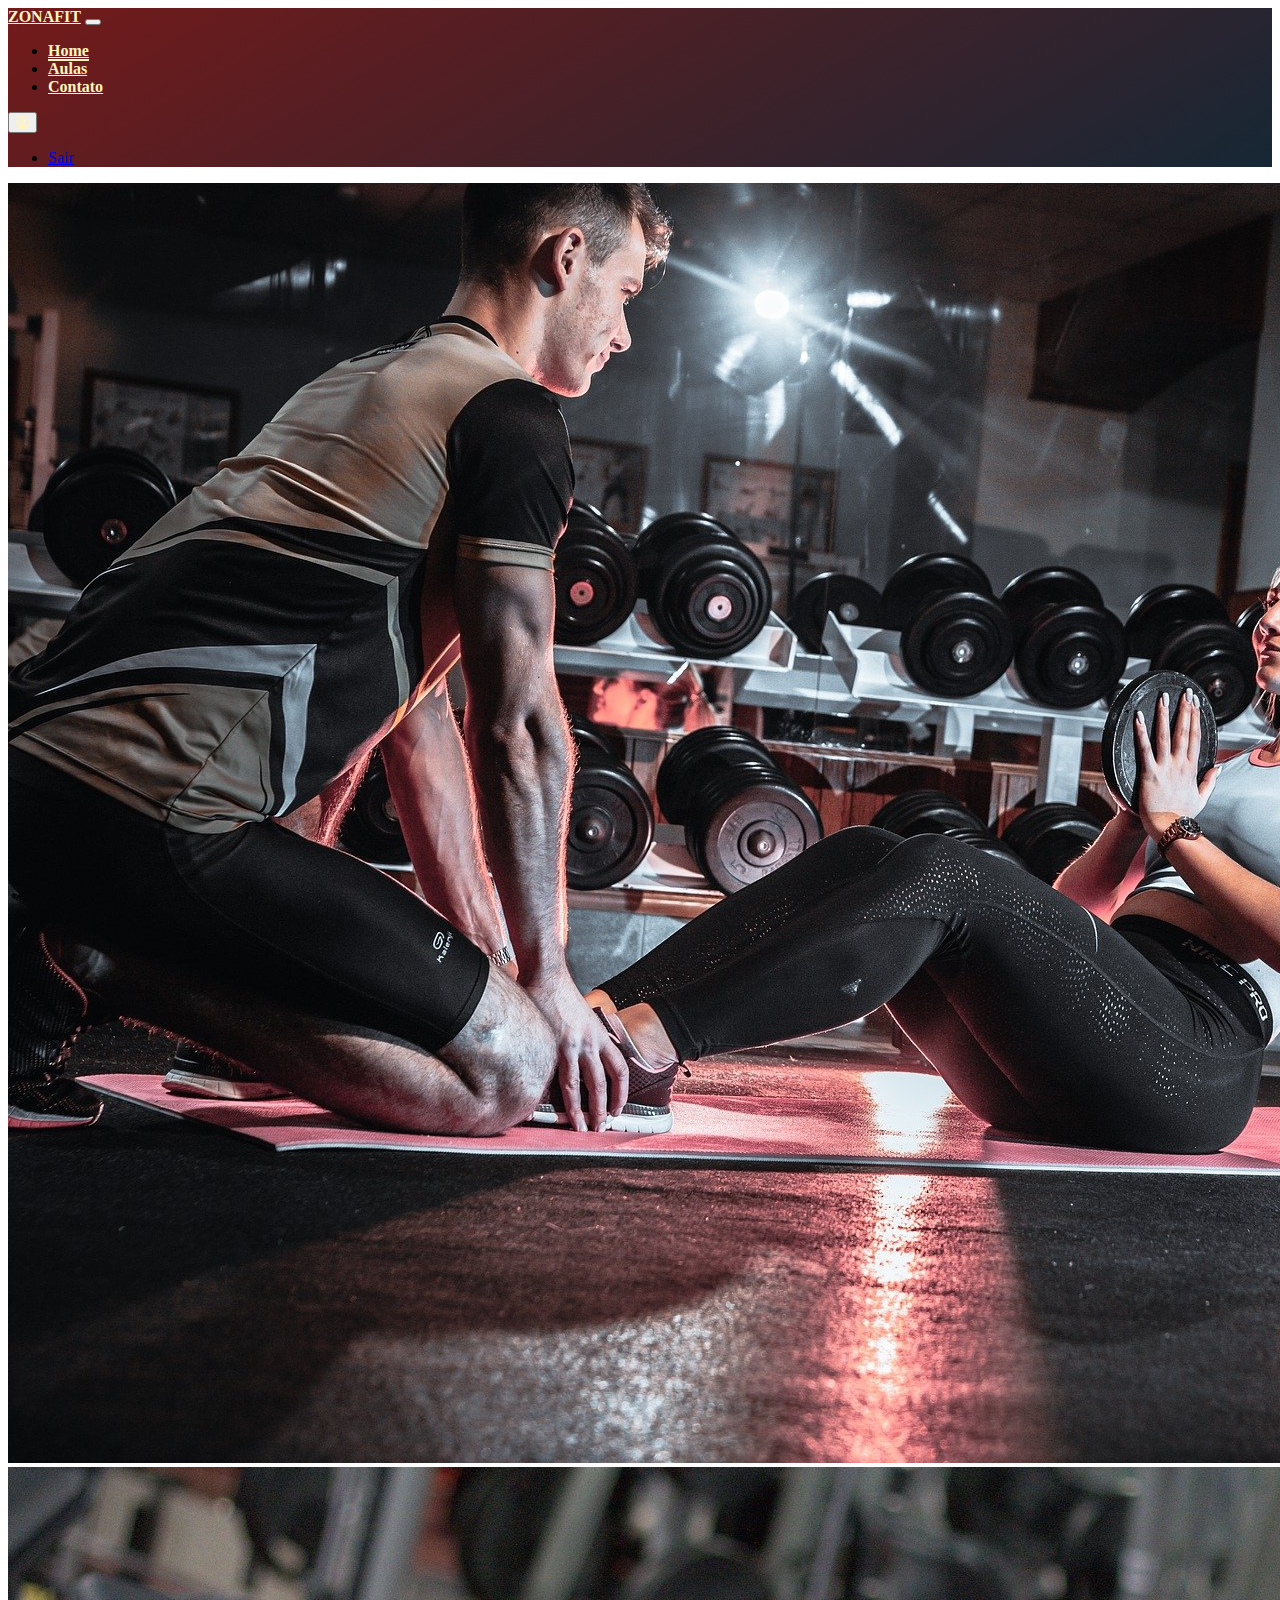
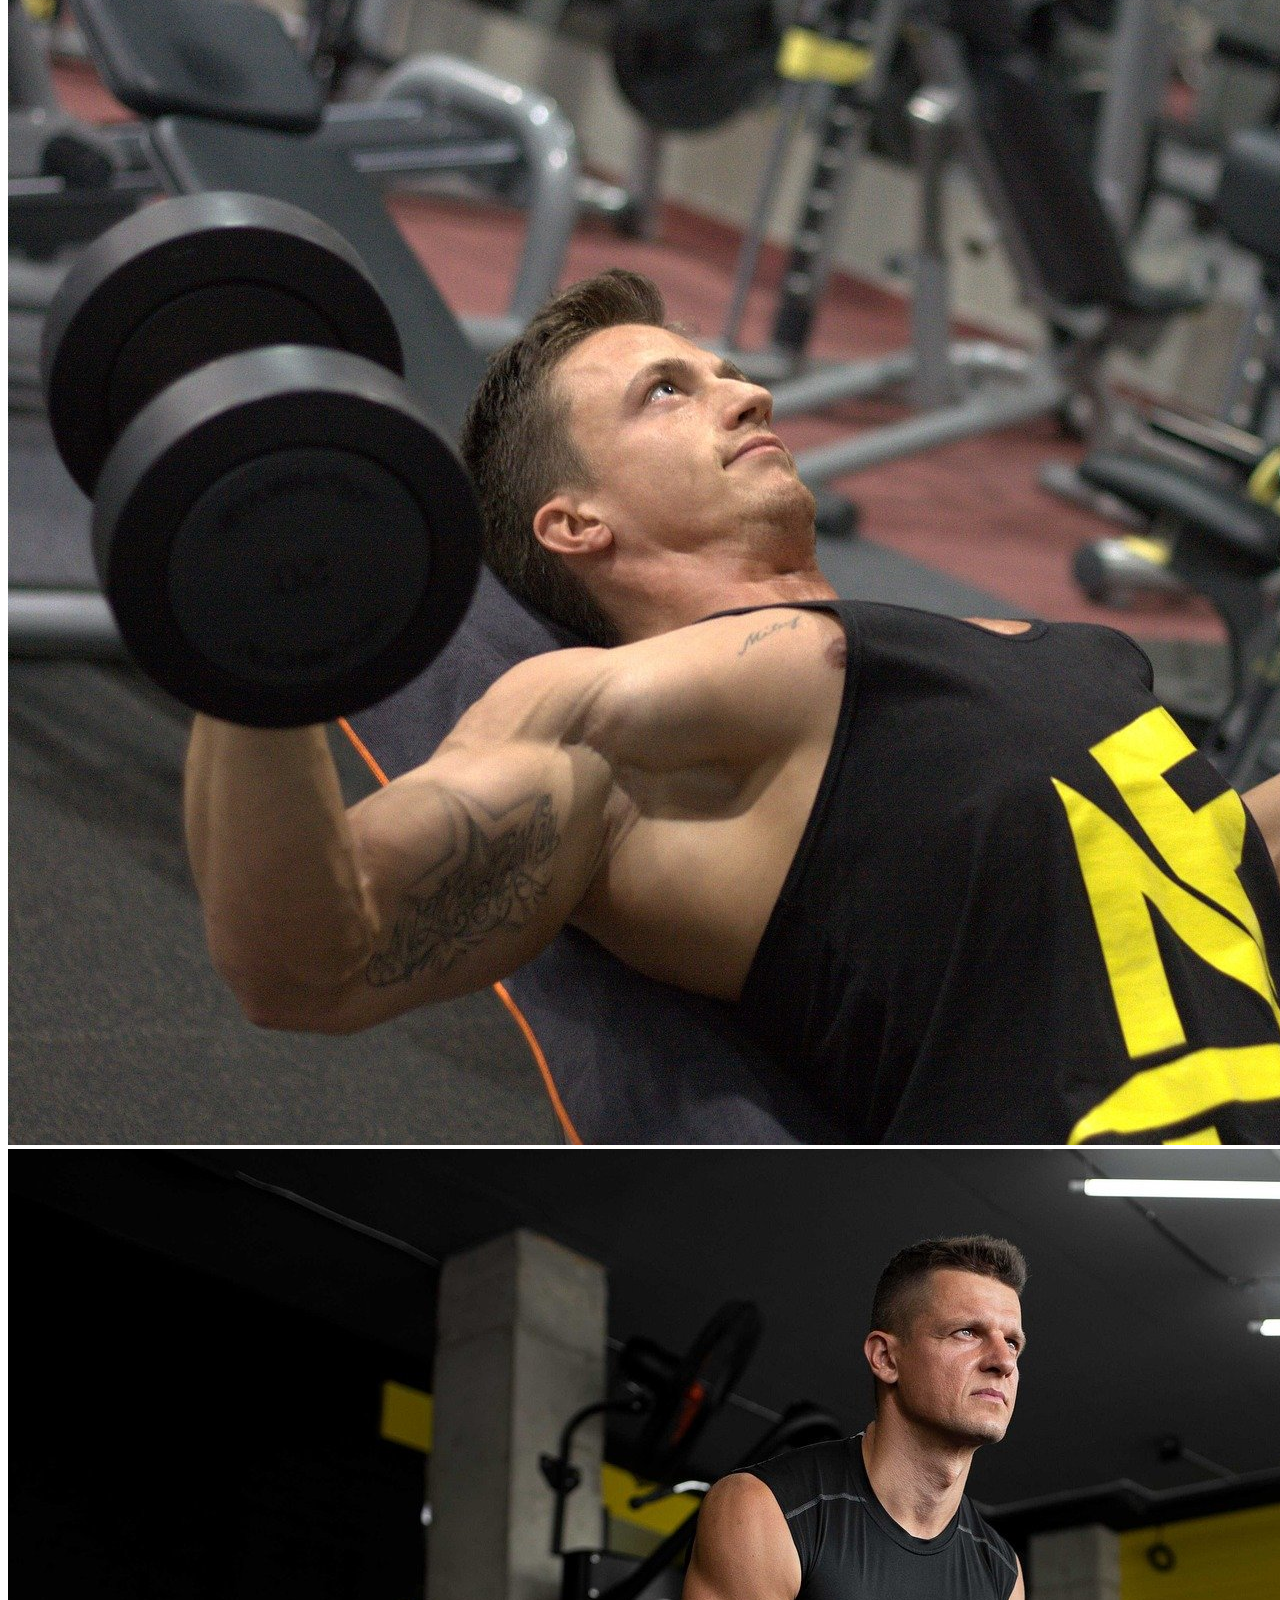
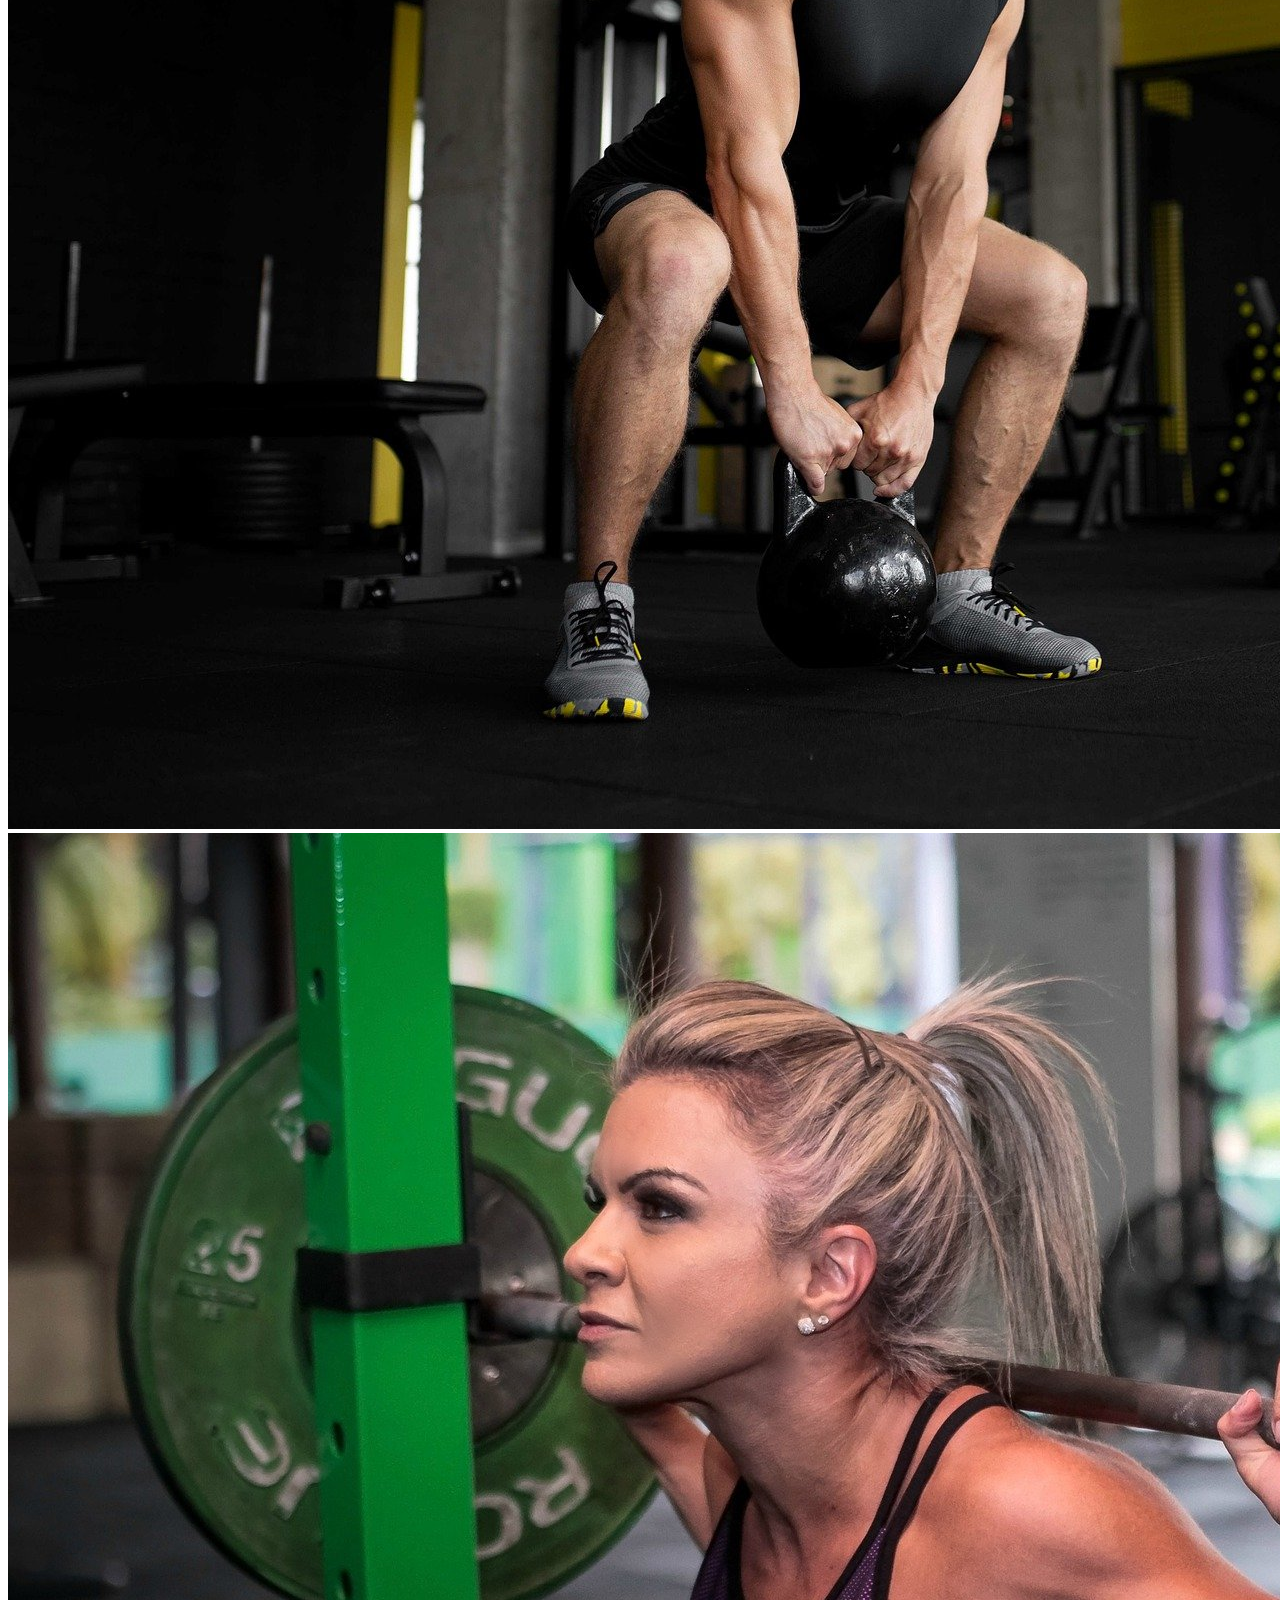
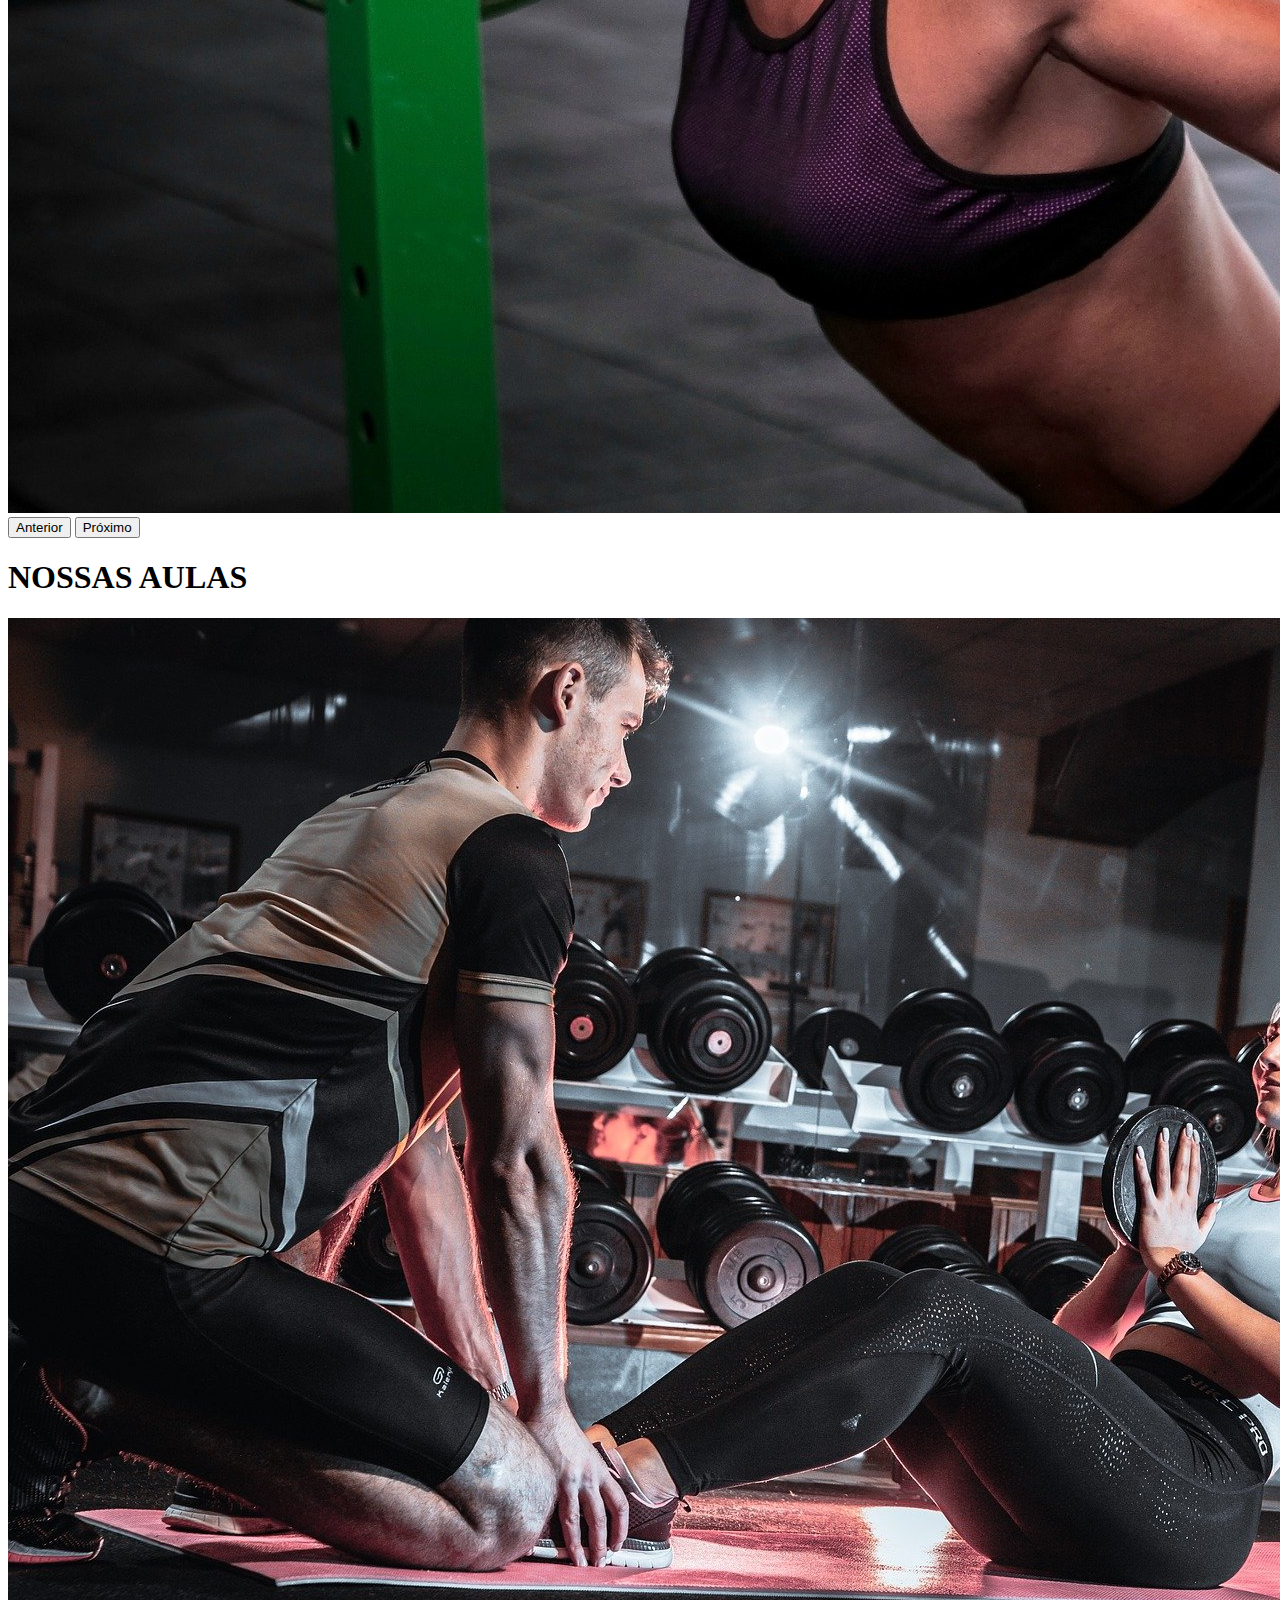
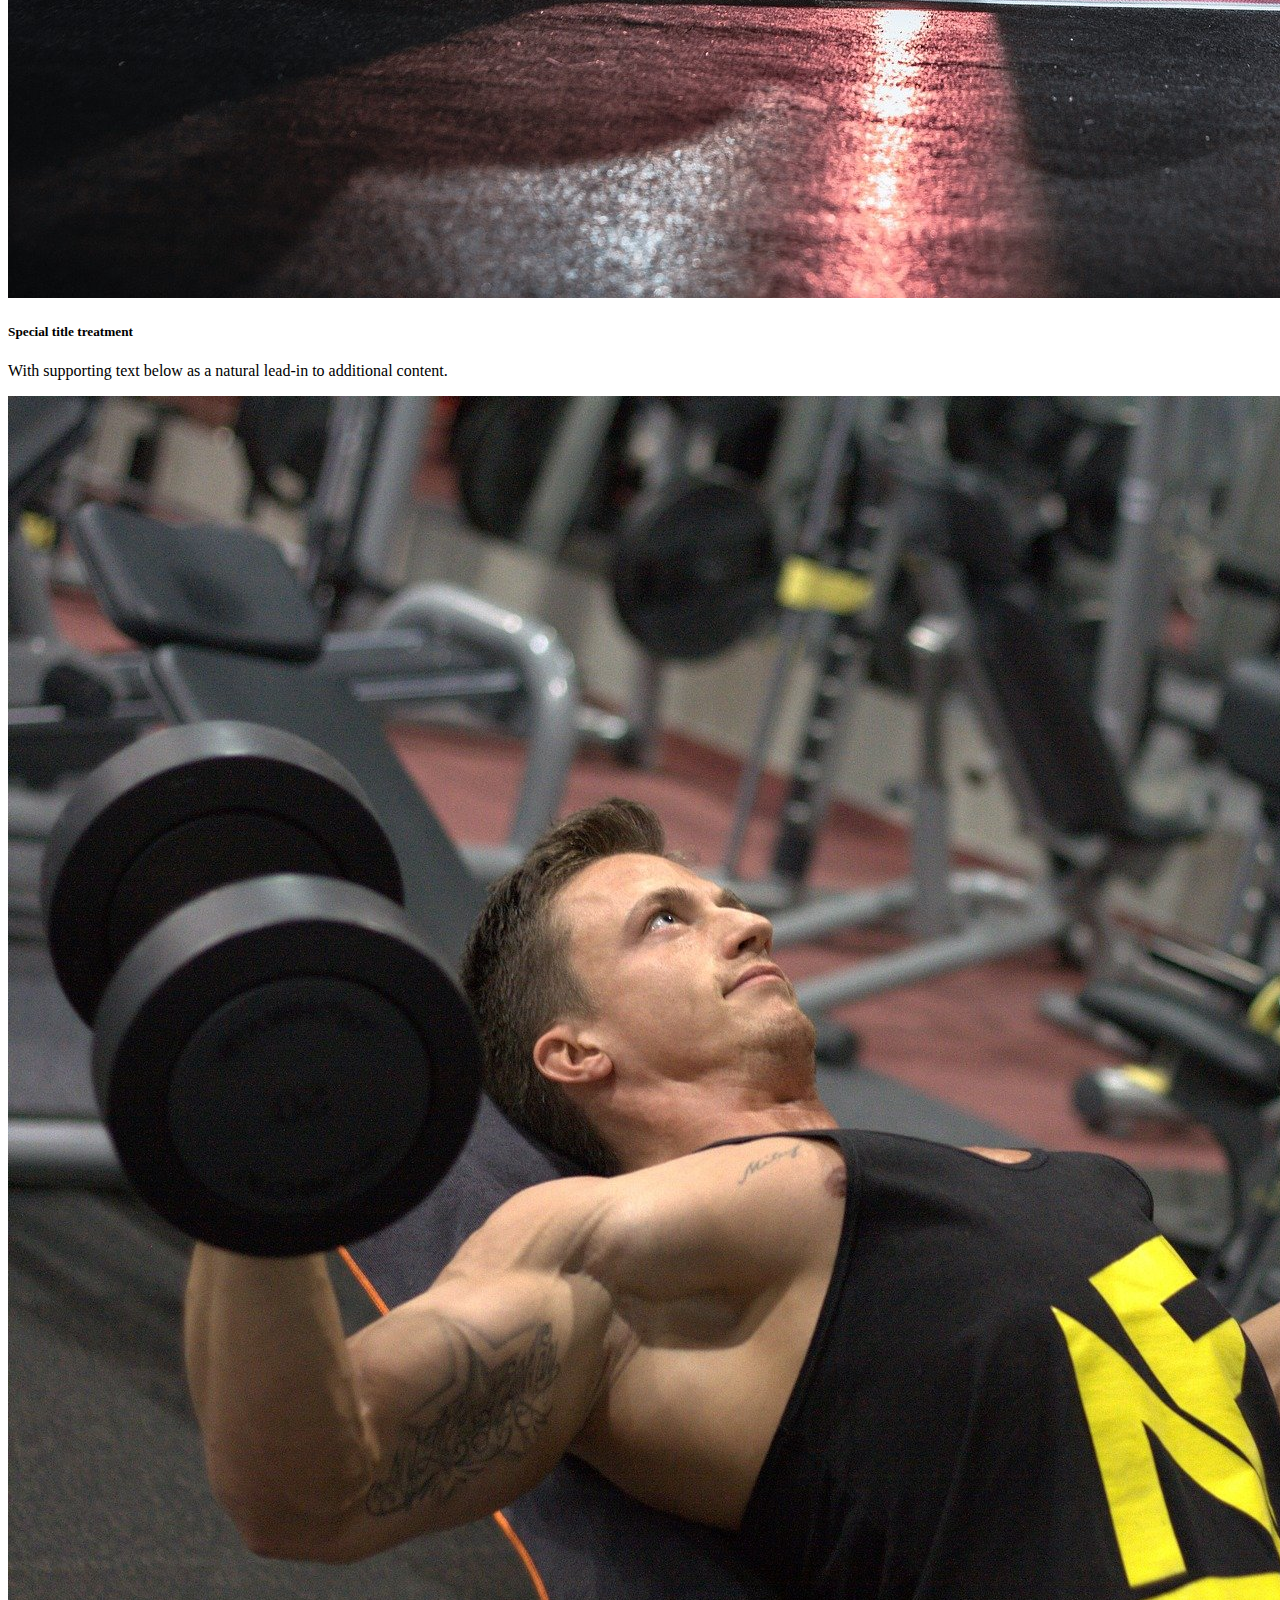
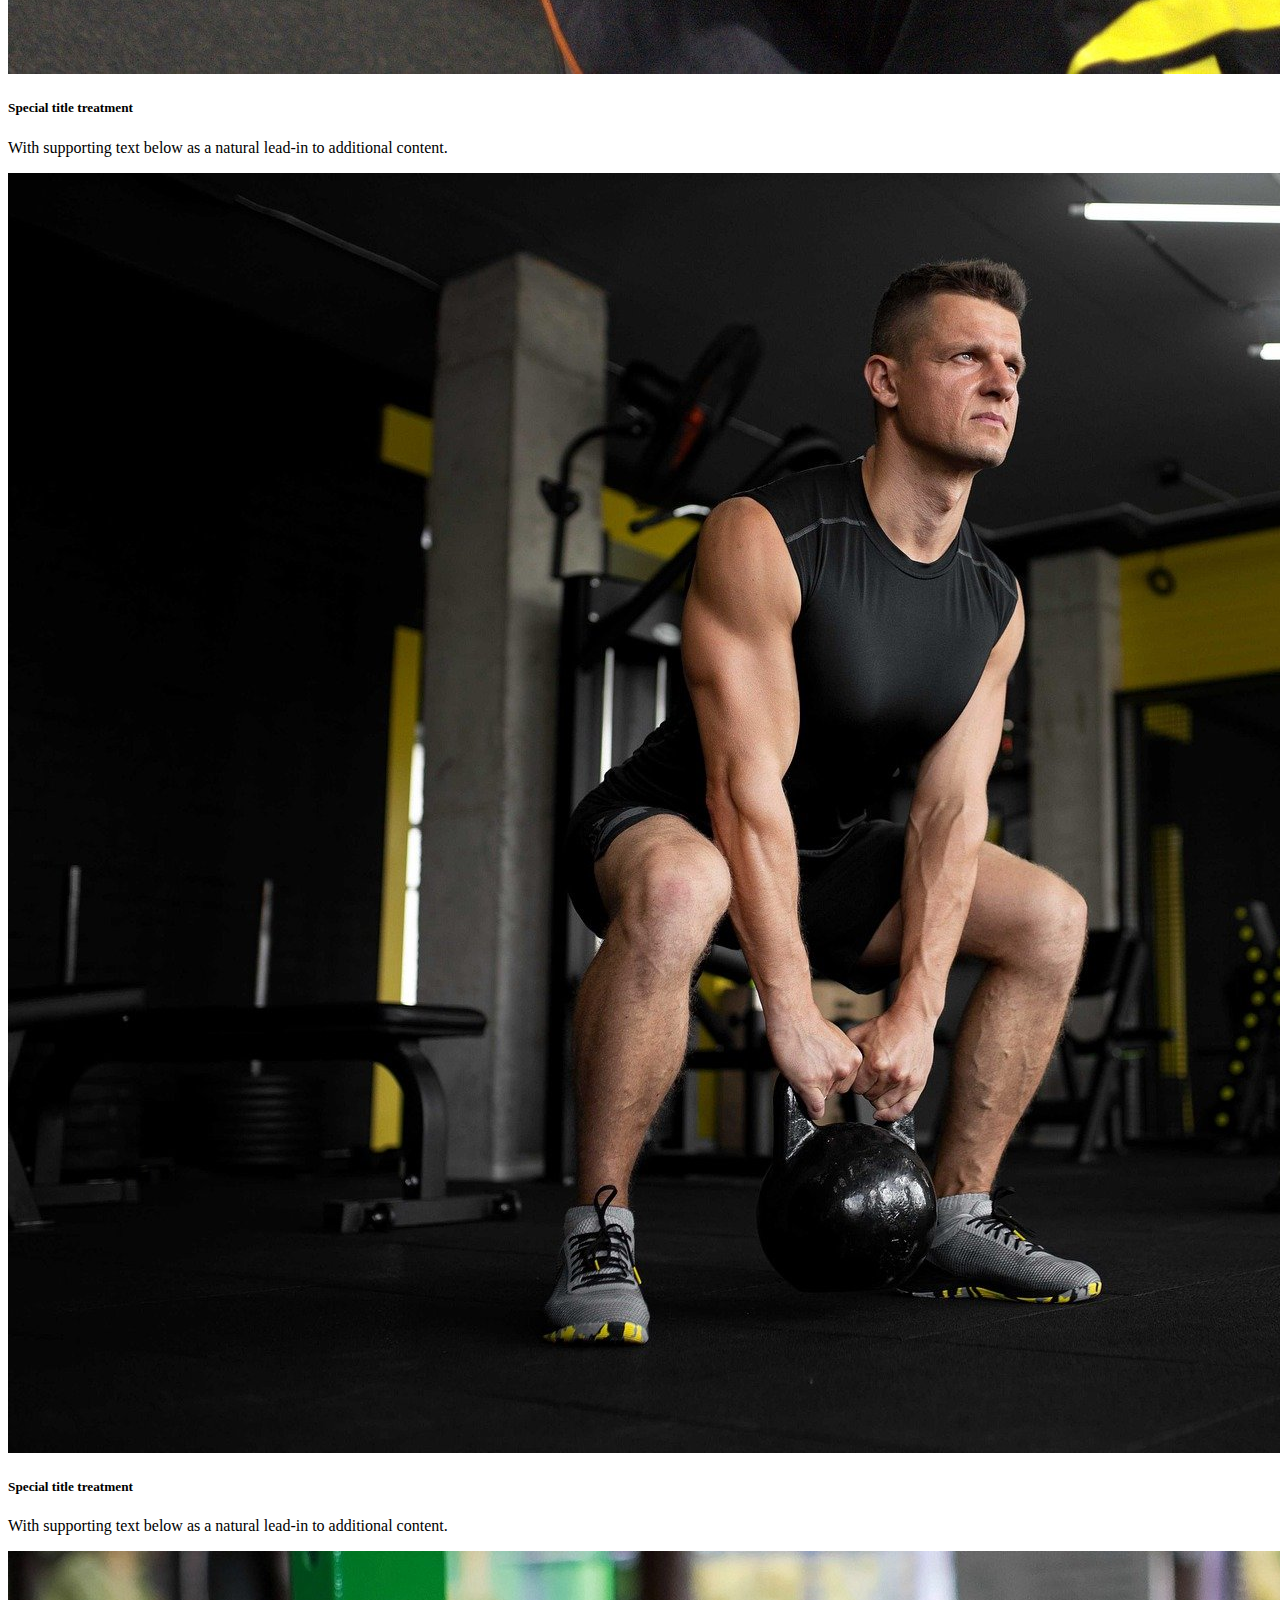
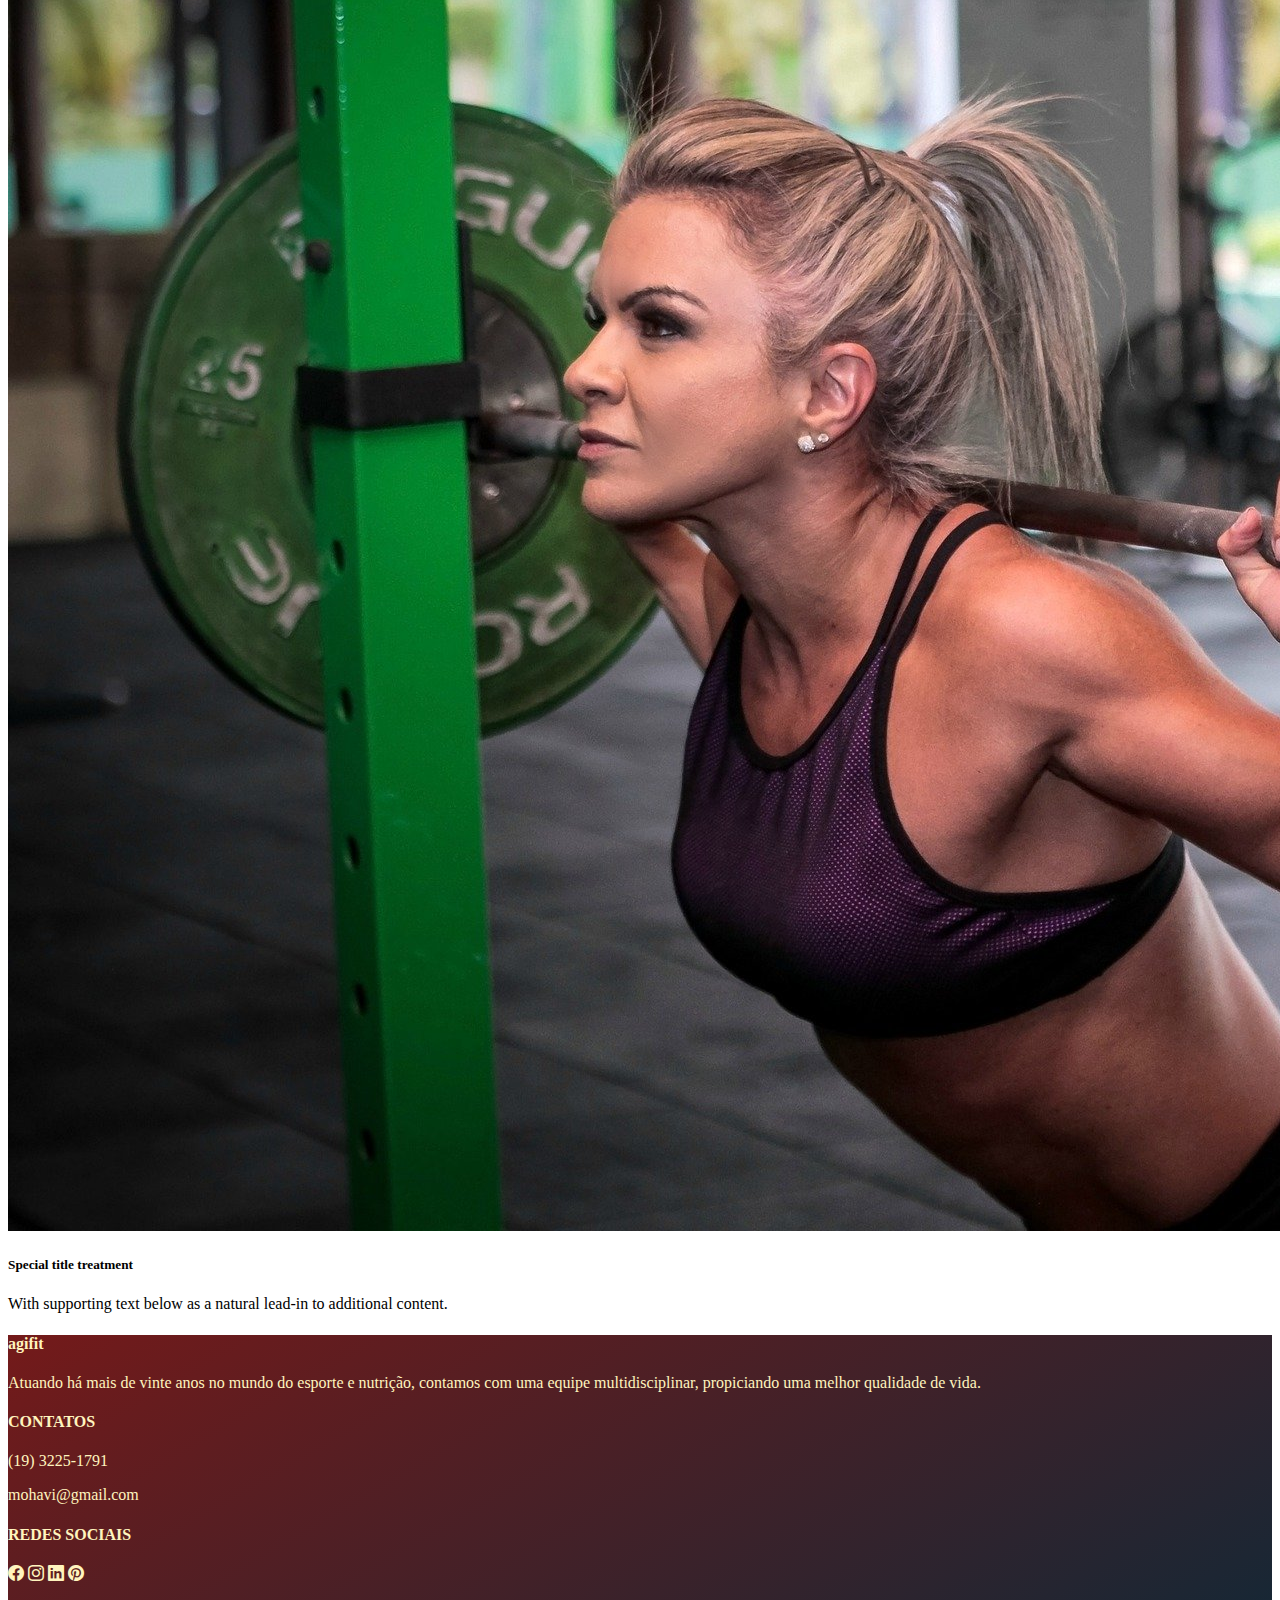
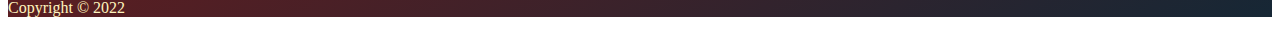
<file: index.html>
<!DOCTYPE html>
<html lang="pt-br">
<head>
    <meta charset="UTF-8">
    <meta http-equiv="X-UA-Compatible" content="IE=edge">
    <meta name="viewport" content="width=device-width, initial-scale=1.0">
    <title>ZonaFit | Login</title>
    <!-- CSS Bootstrap -->
    <link href="https://cdn.jsdelivr.net/npm/bootstrap@5.2.0-beta1/dist/css/bootstrap.min.css" rel="stylesheet" integrity="sha384-0evHe/X+R7YkIZDRvuzKMRqM+OrBnVFBL6DOitfPri4tjfHxaWutUpFmBp4vmVor" crossorigin="anonymous">
    <!-- Icons Bootstrap -->
    <link rel="stylesheet" href="https://cdn.jsdelivr.net/npm/bootstrap-icons@1.8.3/font/bootstrap-icons.css">
    <link rel="stylesheet" href="/assets/css/style.css">
</head>
<body>
    <nav class="navbar navbar-expand-lg bg-agifit">
        <div class="container-fluid">
          <a class="navbar-brand text-agifit" href="index.html">ZONAFIT</a>
          <button class="navbar-toggler" type="button" data-bs-toggle="collapse" data-bs-target="#navbarSupportedContent" aria-controls="navbarSupportedContent" aria-expanded="false" aria-label="Toggle navigation">
            <span class="navbar-toggler-icon"></span>
          </button>
          <div class="collapse navbar-collapse" id="navbarSupportedContent">
            <ul class="navbar-nav me-auto mb-2 mb-lg-0">
                <li class="nav-item">
                    <a class="nav-link active-agifit text-agifit" aria-current="page" href="index.html">Home</a>
                </li>
                <li class="nav-item">
                    <a class="nav-link text-agifit" aria-current="page" href="aulas.html">Aulas</a>
                </li>
                <li class="nav-item">
                    <a class="nav-link text-agifit" aria-current="page" href="#footer">Contato</a>
                </li>
            </ul>
            <div class="d-flex justify-content-end dropdown">
                <button class="btn" type="button" dropdown-toggle id="dropdownMenuButton1" data-bs-toggle="dropdown" aria-expanded="false"><i class="bi bi-person-circle text-agifit fs-3"></i></button>
                <ul class="dropdown-menu" aria-labelledby="dropdownMenuButton1">
                    <li><a class="dropdown-item" href="#">Sair</a></li>
                  </ul>
            </div>
          </div>
        </div>
    </nav>

      <!-- Carrousel Bootstrap -->
      <div id="slide-agifit" class="carousel slide carousel-fade" data-bs-ride="carousel">
        <div class="carousel-inner">
            <div class="carousel-item active">
                <img src="/assets/img/imagem1.jpg" class="d-block w-100" alt="...">
            </div>
            <div class="carousel-item">
                <img src="/assets/img/imagem2.jpg" class="d-block w-100" alt="...">
            </div>
            <div class="carousel-item">
                <img src="/assets/img/imagem3.jpg" class="d-block w-100" alt="...">
            </div>
            <div class="carousel-item">
                <img src="/assets/img/imagem4.jpg" class="d-block w-100" alt="...">
            </div>
        </div>
        <button class="carousel-control-prev" type="button" data-bs-target="#slide-agifit" data-bs-slide="prev">
            <span class="carousel-control-prev-icon" aria-hidden="true"></span>
            <span class="visually-hidden">Anterior</span>
        </button>
        <button class="carousel-control-next" type="button" data-bs-target="#slide-agifit" data-bs-slide="next">
            <span class="carousel-control-next-icon" aria-hidden="true"></span>
            <span class="visually-hidden">Próximo</span>
        </button>
      </div>

      <!-- Card Area Bootstrap -->
      <main class="container">
            <div class="row">
                <div class="col">
                    <div class="mx-auto my-5">
                        <h1 class="text-center">NOSSAS AULAS</h1>
                    </div>
                    <div class="row mb-5 d-flex flex-row flex-wrap justify-content-center align-itens-center">
                        <div class="col-md-4 m-2">
                            <div class="card shadow-sm">
                                <img src="/assets/img/imagem1.jpg" class="card-img-top" alt="...">
                              <div class="card-body">
                                <h5 class="card-title text-center">Special title treatment</h5>
                                <p class="card-text text-center">With supporting text below as a natural lead-in to additional content.</p>
                              </div>
                            </div>
                        </div>
                        <div class="col-md-4 m-2">
                            <div class="card shadow-sm">
                                <img src="/assets/img/imagem2.jpg" class="card-img-top" alt="...">
                              <div class="card-body">
                                <h5 class="card-title text-center">Special title treatment</h5>
                                <p class="card-text text-center">With supporting text below as a natural lead-in to additional content.</p>
                              </div>
                            </div>
                        </div>
                        <div class="col-md-4 m-2">
                            <div class="card shadow-sm">
                                <img src="/assets/img/imagem3.jpg" class="card-img-top" alt="...">
                              <div class="card-body">
                                <h5 class="card-title text-center">Special title treatment</h5>
                                <p class="card-text text-center">With supporting text below as a natural lead-in to additional content.</p>
                              </div>
                            </div>
                        </div>
                        <div class="col-md-4 m-2">
                            <div class="card shadow-sm">
                                <img src="/assets/img/imagem4.jpg" class="card-img-top" alt="...">
                              <div class="card-body">
                                <h5 class="card-title text-center">Special title treatment</h5>
                                <p class="card-text text-center">With supporting text below as a natural lead-in to additional content.</p>
                              </div>
                            </div>
                        </div>
                    </div>
                </div>
            </div>
      </main>

      <footer class="container-fluid bg-agifit pt-5" id="footer">
        <div class="row">
            <div class="col-4 px-4">
                <h4 class="text-center text-agifit mb-4">agifit</h4>
                <p class="text-agifit-p">Atuando há mais de vinte anos no mundo do esporte e nutrição, contamos com uma equipe multidisciplinar, propiciando uma melhor qualidade de vida.</p>
            </div>
            <div class="col-4">
                <h4 class="text-center text-agifit mb-4">CONTATOS</h4>
                <div class="row text-center">
                    <p class="text-agifit-p">(19) 3225-1791</p>
                </div>
                <div class="row text-center">
                    <p class="text-agifit-p">mohavi@gmail.com</p>
                </div>
            </div>
            <div class="col-4">
                <h4 class="text-center text-agifit mb-4">REDES SOCIAIS</h4>
                <div class="row">
                    <div class="col text-center">
                        <a href="#"><i class="bi bi-facebook fs-1 text-agifit-p mx-2"></i></a>
                        <a href="#"><i class="bi bi-instagram fs-1 text-agifit-p mx-2"></i></a>
                        <a href="#"><i class="bi bi-linkedin fs-1 text-agifit-p mx-2"></i></a>
                        <a href="#"><i class="bi bi-pinterest fs-1 text-agifit-p mx-2"></i></a>
                    </div>
                </div>
            </div>
        </div>
        <div class="row text-center">
            <p class="text-agifit-p mt-5">Copyright © 2022</p>
        </div>
      </footer>

    <!-- JavaScript Bundle with Popper -->
    <script src="https://cdn.jsdelivr.net/npm/bootstrap@5.2.0-beta1/dist/js/bootstrap.bundle.min.js" integrity="sha384-pprn3073KE6tl6bjs2QrFaJGz5/SUsLqktiwsUTF55Jfv3qYSDhgCecCxMW52nD2" crossorigin="anonymous"></script>
</body>
</html>
</file>
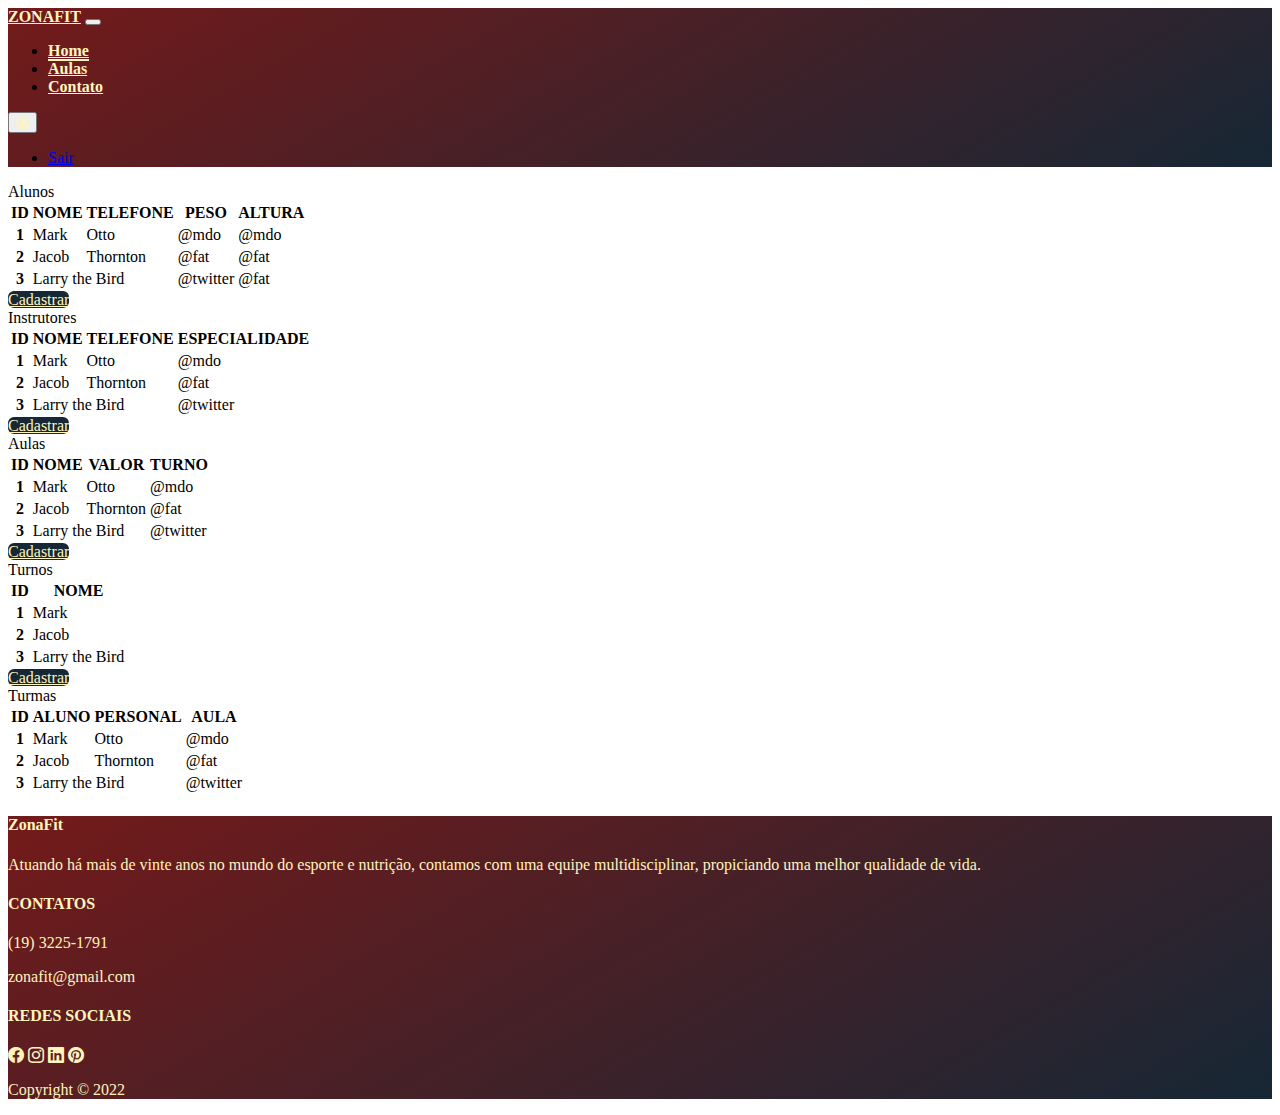
<file: admin.html>
<!DOCTYPE html>
<html lang="pt-br">
<head>
    <meta charset="UTF-8">
    <meta http-equiv="X-UA-Compatible" content="IE=edge">
    <meta name="viewport" content="width=device-width, initial-scale=1.0">
    <title>ZonaFit | Administração</title>
    <!-- CSS Bootstrap -->
    <link href="https://cdn.jsdelivr.net/npm/bootstrap@5.2.0-beta1/dist/css/bootstrap.min.css" rel="stylesheet" integrity="sha384-0evHe/X+R7YkIZDRvuzKMRqM+OrBnVFBL6DOitfPri4tjfHxaWutUpFmBp4vmVor" crossorigin="anonymous">
    <!-- Icons Bootstrap -->
    <link rel="stylesheet" href="https://cdn.jsdelivr.net/npm/bootstrap-icons@1.8.3/font/bootstrap-icons.css">
    <link rel="stylesheet" href="/assets/css/style.css">
</head>
<body>
    <nav class="navbar navbar-expand-lg bg-agifit">
        <div class="container-fluid">
          <a class="navbar-brand text-agifit" href="index.html">ZONAFIT</a>
          <button class="navbar-toggler text-agifit" type="button" data-bs-toggle="collapse" data-bs-target="#navbarSupportedContent" aria-controls="navbarSupportedContent" aria-expanded="false" aria-label="Toggle navigation">
            <span class="navbar-toggler-icon text-agifit"></span>
          </button>
          <div class="collapse navbar-collapse" id="navbarSupportedContent">
            <ul class="navbar-nav me-auto mb-2 mb-lg-0">
                <li class="nav-item">
                    <a class="nav-link active-agifit text-agifit" aria-current="page" href="index.html">Home</a>
                </li>
                <li class="nav-item">
                    <a class="nav-link text-agifit" aria-current="page" href="aulas.html">Aulas</a>
                </li>
                <li class="nav-item">
                    <a class="nav-link text-agifit" aria-current="page" href="#footer">Contato</a>
                </li>
            </ul>
            <div class="d-flex justify-content-end dropdown">
                <button class="btn" type="button" dropdown-toggle id="dropdownMenuButton1" data-bs-toggle="dropdown" aria-expanded="false"><i class="bi bi-person-circle text-agifit fs-3"></i></button>
                <ul class="dropdown-menu" aria-labelledby="dropdownMenuButton1">
                    <li><a class="dropdown-item" href="login.html">Sair</a></li>
                  </ul>
            </div>
          </div>
        </div>
      </nav>

      <main class="container py-5">
          <div class="row">
              <div class="col-md-12 p-2">
                <div class="card">
                      <div class="card-header">
                          Alunos
                      </div>
                  <div class="card-body">
                      <table class="table">
                          <thead>
                            <tr>
                              <th scope="col">ID</th>
                              <th scope="col">NOME</th>
                              <th scope="col">TELEFONE</th>
                              <th scope="col">PESO</th>
                              <th scope="col">ALTURA</th>
                            </tr>
                          </thead>
                          <tbody>
                            <tr>
                              <th scope="row">1</th>
                              <td>Mark</td>
                              <td>Otto</td>
                              <td>@mdo</td>
                              <td>@mdo</td>
                            </tr>
                            <tr>
                              <th scope="row">2</th>
                              <td>Jacob</td>
                              <td>Thornton</td>
                              <td>@fat</td>
                              <td>@fat</td>
                            </tr>
                            <tr>
                              <th scope="row">3</th>
                              <td colspan="2">Larry the Bird</td>
                              <td>@twitter</td>
                              <td>@fat</td>
                            </tr>
                          </tbody>
                      </table>
                    <a href="cadastrar-alunos.html" class="btn btn-agifit">Cadastrar</a>
                  </div>
                </div>
              </div>
              <div class="col-md-6 p-2">
                  <div class="card">
                      <div class="card-header">
                          Instrutores
                      </div>
                  <div class="card-body">
                      <table class="table">
                          <thead>
                            <tr>
                              <th scope="col">ID</th>
                              <th scope="col">NOME</th>
                              <th scope="col">TELEFONE</th>
                              <th scope="col">ESPECIALIDADE</th>
                            </tr>
                          </thead>
                          <tbody>
                            <tr>
                              <th scope="row">1</th>
                              <td>Mark</td>
                              <td>Otto</td>
                              <td>@mdo</td>
                            </tr>
                            <tr>
                              <th scope="row">2</th>
                              <td>Jacob</td>
                              <td>Thornton</td>
                              <td>@fat</td>
                            </tr>
                            <tr>
                              <th scope="row">3</th>
                              <td colspan="2">Larry the Bird</td>
                              <td>@twitter</td>
                            </tr>
                          </tbody>
                      </table>
                    <a href="cadastrar-instrutores.html" class="btn btn-agifit">Cadastrar</a>
                  </div>
                </div>
              </div>
              <div class="col-md-6 p-2">
                  <div class="card">
                      <div class="card-header">
                          Aulas
                      </div>
                      <div class="card-body">
                          <table class="table">
                              <thead>
                                <tr>
                                  <th scope="col">ID</th>
                                  <th scope="col">NOME</th>
                                  <th scope="col">VALOR</th>
                                  <th scope="col">TURNO</th>
                                </tr>
                              </thead>
                              <tbody>
                                <tr>
                                  <th scope="row">1</th>
                                  <td>Mark</td>
                                  <td>Otto</td>
                                  <td>@mdo</td>
                                </tr>
                                <tr>
                                  <th scope="row">2</th>
                                  <td>Jacob</td>
                                  <td>Thornton</td>
                                  <td>@fat</td>
                                </tr>
                                <tr>
                                  <th scope="row">3</th>
                                  <td colspan="2">Larry the Bird</td>
                                  <td>@twitter</td>
                                </tr>
                              </tbody>
                          </table>
                          <a href="cadastrar-aulas.html" class="btn btn-agifit">Cadastrar</a>
                      </div>
                  </div>
              </div>
              <div class="col-md-6 p-2">
                <div class="card">
                    <div class="card-header">
                        Turnos
                    </div>
                    <div class="card-body">
                        <table class="table">
                            <thead>
                              <tr>
                                <th scope="col">ID</th>
                                <th scope="col">NOME</th>
                              </tr>
                            </thead>
                            <tbody>
                              <tr>
                                <th scope="row">1</th>
                                <td>Mark</td>
                              </tr>
                              <tr>
                                <th scope="row">2</th>
                                <td>Jacob</td>
                              </tr>
                              <tr>
                                <th scope="row">3</th>
                                <td colspan="2">Larry the Bird</td>
                              </tr>
                            </tbody>
                        </table>
                        <a href="cadastrar-turnos.html" class="btn btn-agifit">Cadastrar</a>
                    </div>
                </div>
              </div>
              <div class="col-md-6 p-2">
                  <div class="card">
                      <div class="card-header">
                          Turmas
                      </div>
                      <div class="card-body">
                          <table class="table">
                              <thead>
                                <tr>
                                  <th scope="col">ID</th>
                                  <th scope="col">ALUNO</th>
                                  <th scope="col">PERSONAL</th>
                                  <th scope="col">AULA</th>
                                </tr>
                              </thead>
                              <tbody>
                                <tr>
                                  <th scope="row">1</th>
                                  <td>Mark</td>
                                  <td>Otto</td>
                                  <td>@mdo</td>
                                </tr>
                                <tr>
                                  <th scope="row">2</th>
                                  <td>Jacob</td>
                                  <td>Thornton</td>
                                  <td>@fat</td>
                                </tr>
                                <tr>
                                  <th scope="row">3</th>
                                  <td colspan="2">Larry the Bird</td>
                                  <td>@twitter</td>
                                </tr>
                              </tbody>
                          </table>
                      </div>
                  </div>
              </div>
          </div>
      </main>

      <footer class="container-fluid bg-agifit pt-5" id="footer">
        <div class="row d-flex flex-row flex-wrap justify-content-center">
            <div class="col-4 px-4">
                <h4 class="text-center text-agifit mb-4">ZonaFit</h4>
                <p class="text-agifit-p">Atuando há mais de vinte anos no mundo do esporte e nutrição, contamos com uma equipe multidisciplinar, propiciando uma melhor qualidade de vida.</p>
            </div>
            <div class="col-4">
                <h4 class="text-center text-agifit mb-4">CONTATOS</h4>
                <div class="row text-center">
                    <p class="text-agifit-p">(19) 3225-1791</p>
                </div>
                <div class="row text-center">
                    <p class="text-agifit-p">zonafit@gmail.com</p>
                </div>
            </div>
            <div class="col-4">
                <h4 class="text-center text-agifit mb-4">REDES SOCIAIS</h4>
                <div class="row">
                    <div class="col text-center">
                        <a href="#"><i class="bi bi-facebook fs-1 text-agifit-p mx-2"></i></a>
                        <a href="#"><i class="bi bi-instagram fs-1 text-agifit-p mx-2"></i></a>
                        <a href="#"><i class="bi bi-linkedin fs-1 text-agifit-p mx-2"></i></a>
                        <a href="#"><i class="bi bi-pinterest fs-1 text-agifit-p mx-2"></i></a>
                    </div>
                </div>
            </div>
        </div>
        <div class="row text-center">
            <p class="text-agifit-p mt-5">Copyright © 2022</p>
        </div>
      </footer>

    <!-- JavaScript Bundle with Popper -->
    <script src="https://cdn.jsdelivr.net/npm/bootstrap@5.2.0-beta1/dist/js/bootstrap.bundle.min.js" integrity="sha384-pprn3073KE6tl6bjs2QrFaJGz5/SUsLqktiwsUTF55Jfv3qYSDhgCecCxMW52nD2" crossorigin="anonymous"></script>
</body>
</html>
</file>
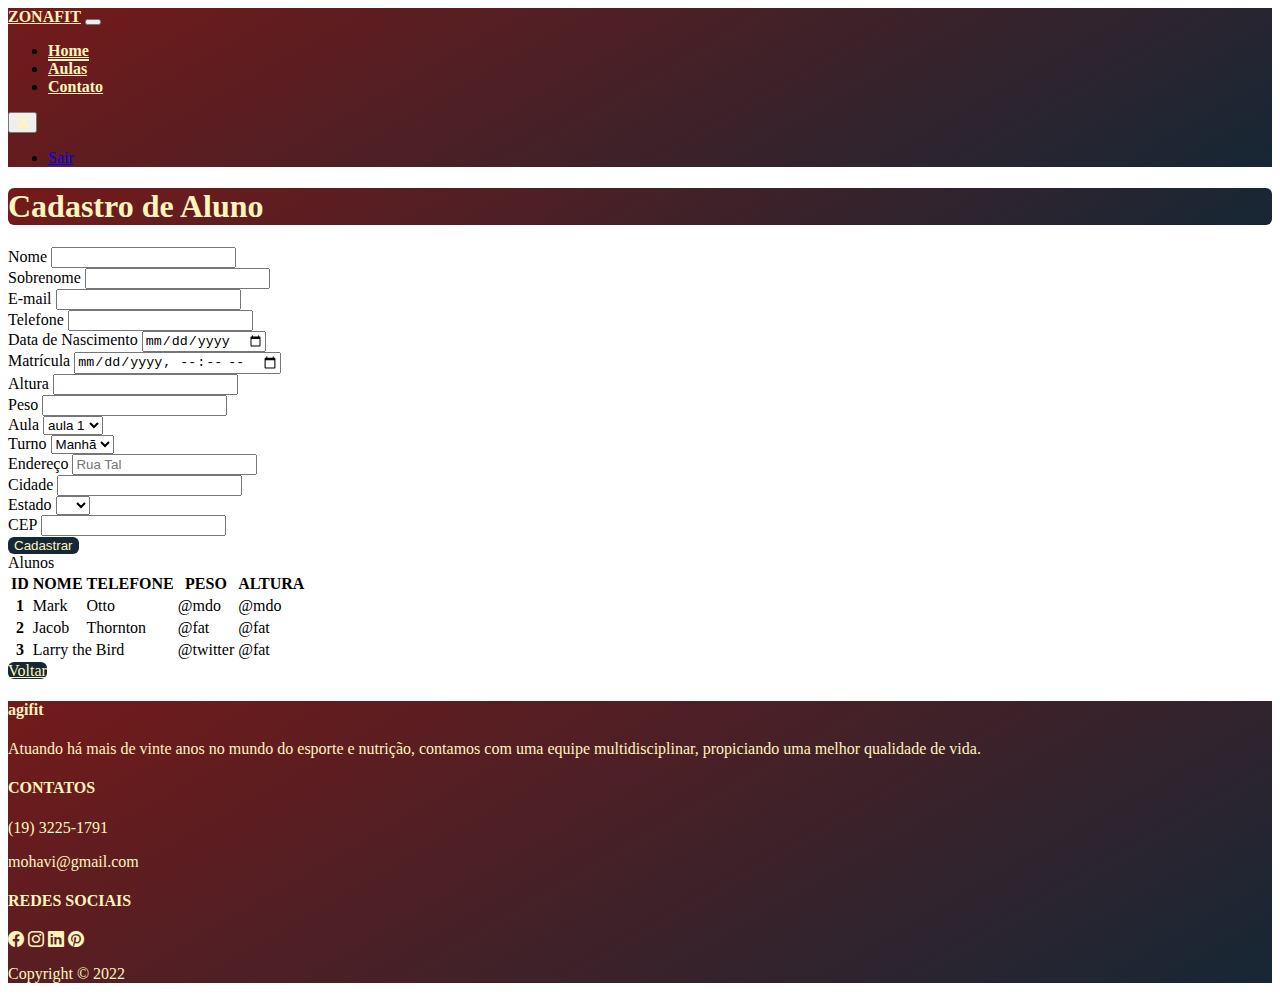
<file: cadastrar-alunos.html>
<!DOCTYPE html>
<html lang="pt-br">
<head>
    <meta charset="UTF-8">
    <meta http-equiv="X-UA-Compatible" content="IE=edge">
    <meta name="viewport" content="width=device-width, initial-scale=1.0">
    <title>ZonaFit | Cadastro de Alunos</title>
    <!-- CSS Bootstrap -->
    <link href="https://cdn.jsdelivr.net/npm/bootstrap@5.2.0-beta1/dist/css/bootstrap.min.css" rel="stylesheet" integrity="sha384-0evHe/X+R7YkIZDRvuzKMRqM+OrBnVFBL6DOitfPri4tjfHxaWutUpFmBp4vmVor" crossorigin="anonymous">
    <!-- Icons Bootstrap -->
    <link rel="stylesheet" href="https://cdn.jsdelivr.net/npm/bootstrap-icons@1.8.3/font/bootstrap-icons.css">
    <link rel="stylesheet" href="/assets/css/style.css">
</head>
<body>
    <nav class="navbar navbar-expand-lg bg-agifit">
        <div class="container-fluid">
          <a class="navbar-brand text-agifit" href="#">ZONAFIT</a>
          <button class="navbar-toggler" type="button" data-bs-toggle="collapse" data-bs-target="#navbarSupportedContent" aria-controls="navbarSupportedContent" aria-expanded="false" aria-label="Toggle navigation">
            <span class="navbar-toggler-icon"></span>
          </button>
          <div class="collapse navbar-collapse" id="navbarSupportedContent">
            <ul class="navbar-nav me-auto mb-2 mb-lg-0">
                <li class="nav-item">
                    <a class="nav-link active-agifit text-agifit" aria-current="page" href="index.html">Home</a>
                </li>
                <li class="nav-item">
                    <a class="nav-link text-agifit" aria-current="page" href="#">Aulas</a>
                </li>
                <li class="nav-item">
                    <a class="nav-link text-agifit" aria-current="page" href="#footer">Contato</a>
                </li>
            </ul>
            <div class="d-flex justify-content-end dropdown">
                <button class="btn" type="button" dropdown-toggle id="dropdownMenuButton1" data-bs-toggle="dropdown" aria-expanded="false"><i class="bi bi-person-circle text-agifit fs-3"></i></button>
                <ul class="dropdown-menu" aria-labelledby="dropdownMenuButton1">
                    <li><a class="dropdown-item" href="login.html">Sair</a></li>
                  </ul>
            </div>
          </div>
        </div>
      </nav>

      <!--Início - Form Cadastro de Alunos-->
      <div class="container py-5">
        <div class="row">
            <div class="banner p-5 text-agifit">
              <h1>Cadastro de Aluno</h1>
            </div>
            <form class="row g-3">
                <div class="col-md-3">
                  <label for="nome-aluno-cad" class="form-label">Nome</label>
                  <input type="text" class="form-control" id="nome-aluno-cad">
                </div>
                <div class="col-md-3">
                  <label for="sobrenome-aluno-cad" class="form-label">Sobrenome</label>
                  <input type="text" class="form-control" id="sobrenome-aluno-cad">
                </div>
                <div class="col-md-3">
                    <label for="email-aluno-cad" class="form-label">E-mail</label>
                    <input type="email" class="form-control" id="email-aluno-cad">
                </div>
                <div class="col-md-3">
                    <label for="tel-aluno-cad" class="form-label">Telefone</label>
                    <input type="text" class="form-control" id="tel-aluno-cad">
                </div>
                <div class="col-md-3">
                    <label for="nasc-aluno-cad" class="form-label">Data de Nascimento</label>
                    <input type="date" class="form-control" id="nasc-aluno-cad">
                </div>
                <div class="col-md-3">
                    <label for="matricula-aluno-cad" class="form-label">Matrícula</label>
                    <input type="datetime-local" class="form-control" id="matricula-aluno-cad">
                </div>
                <div class="col-md-3">
                    <label for="alt-aluno-cad" class="form-label">Altura</label>
                    <input type="number" step="any" class="form-control" id="alt-aluno-cad">
                </div>
                <div class="col-md-3">
                    <label for="peso-aluno-cad" class="form-label">Peso</label>
                    <input type="number" step="any" class="form-control" id="peso-aluno-cad">
                </div>
                <div class="col-md-6">
                  <label for="inputState" class="form-label">Aula</label>
                  <select id="inputState" class="form-select">
                    <option selected>aula 1</option>
                    <option>Aula 2</option>
                    <option>Aula 3</option>
                    <option>Aula 4</option>
                  </select>
                </div>
                <div class="col-md-6">
                  <label for="inputState" class="form-label">Turno</label>
                  <select id="inputState" class="form-select">
                    <option selected>Manhã</option>
                    <option>Tarde</option>
                    <option>Noite</option>
                  </select>
                </div>
 
                <div class="colmd--4">
                  <label for="inputAddress" class="form-label">Endereço</label>
                  <input type="text" class="form-control" id="inputAddress" placeholder="Rua Tal">
                </div>
                <div class="col-md-3">
                  <label for="inputCity" class="form-label">Cidade</label>
                  <input type="text" class="form-control" id="inputCity">
                </div>
                <div class="col-md-3">
                  <label for="inputState" class="form-label">Estado</label>
                  <select id="inputState" class="form-select">
                    <option selected></option>
                    <option>...</option>
                  </select>
                </div>
                <div class="col-md-2">
                  <label for="inputZip" class="form-label">CEP</label>
                  <input type="text" class="form-control" id="inputZip">
                </div>
                <div class="col-12">
                    <button type="submit" class="btn btn-agifit">Cadastrar</button>
                </div>
            </form>
        </div>
      </div> <!--Fim - Cadastro de Aluno-->

      <!--Início - Lista de Alunos-->
      <div class="row px-5 mb-5">
        <div class="col-sm-12 p-2">
          <div class="card">
                <div class="card-header">
                    Alunos
                </div>
            <div class="card-body">
                <table class="table">
                    <thead>
                      <tr>
                        <th scope="col">ID</th>
                        <th scope="col">NOME</th>
                        <th scope="col">TELEFONE</th>
                        <th scope="col">PESO</th>
                        <th scope="col">ALTURA</th>
                      </tr>
                    </thead>
                    <tbody>
                      <tr>
                        <th scope="row">1</th>
                        <td>Mark</td>
                        <td>Otto</td>
                        <td>@mdo</td>
                        <td>@mdo</td>
                      </tr>
                      <tr>
                        <th scope="row">2</th>
                        <td>Jacob</td>
                        <td>Thornton</td>
                        <td>@fat</td>
                        <td>@fat</td>
                      </tr>
                      <tr>
                        <th scope="row">3</th>
                        <td colspan="2">Larry the Bird</td>
                        <td>@twitter</td>
                        <td>@fat</td>
                      </tr>
                    </tbody>
                </table>
              <a href="admin.html" class="btn btn-agifit">Voltar</a>
            </div>
          </div>
        </div>
      </div> <!--Fim - Lista de Alunos-->

      <!--Footer-->
      <footer class="container-fluid bg-agifit pt-5" id="footer">
        <div class="row">
            <div class="col-4 px-4">
                <h4 class="text-center text-agifit mb-4">agifit</h4>
                <p class="text-agifit-p">Atuando há mais de vinte anos no mundo do esporte e nutrição, contamos com uma equipe multidisciplinar, propiciando uma melhor qualidade de vida.</p>
            </div>
            <div class="col-4">
                <h4 class="text-center text-agifit mb-4">CONTATOS</h4>
                <div class="row text-center">
                    <p class="text-agifit-p">(19) 3225-1791</p>
                </div>
                <div class="row text-center">
                    <p class="text-agifit-p">mohavi@gmail.com</p>
                </div>
            </div>
            <div class="col-4">
                <h4 class="text-center text-agifit mb-4">REDES SOCIAIS</h4>
                <div class="row">
                    <div class="col text-center">
                        <a href="#"><i class="bi bi-facebook fs-1 text-agifit-p mx-2"></i></a>
                        <a href="#"><i class="bi bi-instagram fs-1 text-agifit-p mx-2"></i></a>
                        <a href="#"><i class="bi bi-linkedin fs-1 text-agifit-p mx-2"></i></a>
                        <a href="#"><i class="bi bi-pinterest fs-1 text-agifit-p mx-2"></i></a>
                    </div>
                </div>
            </div>
        </div>
        <div class="row text-center">
            <p class="text-agifit-p mt-5">Copyright © 2022</p>
        </div>
      </footer>

    <!-- JavaScript Bundle with Popper -->
    <script src="https://cdn.jsdelivr.net/npm/bootstrap@5.2.0-beta1/dist/js/bootstrap.bundle.min.js" integrity="sha384-pprn3073KE6tl6bjs2QrFaJGz5/SUsLqktiwsUTF55Jfv3qYSDhgCecCxMW52nD2" crossorigin="anonymous"></script>
</body>
</html>
</file>
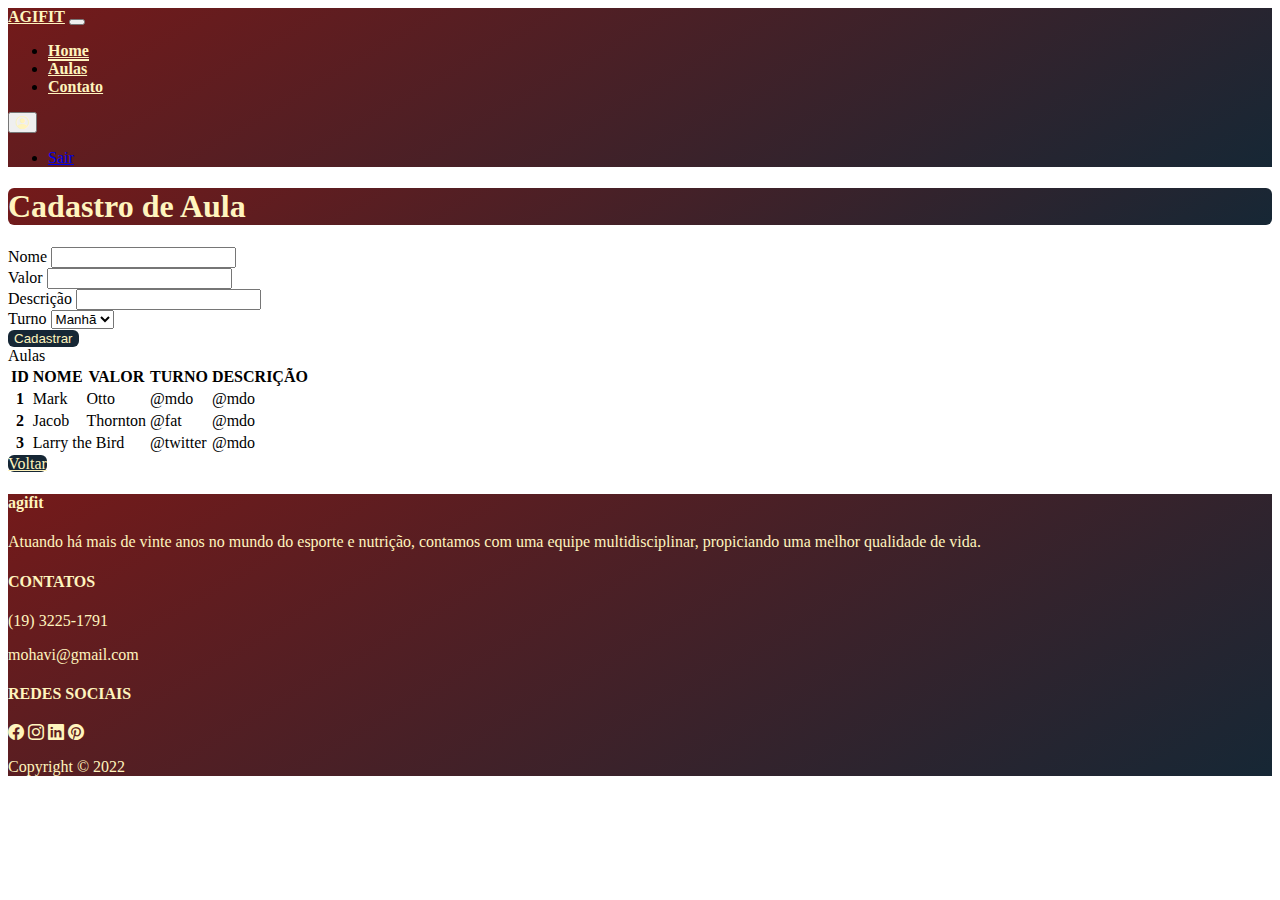
<file: cadastrar-aulas.html>
<!DOCTYPE html>
<html lang="pt-br">
<head>
    <meta charset="UTF-8">
    <meta http-equiv="X-UA-Compatible" content="IE=edge">
    <meta name="viewport" content="width=device-width, initial-scale=1.0">
    <title>ZonaFit | Cadastro de Aulas</title>
    <!-- CSS Bootstrap -->
    <link href="https://cdn.jsdelivr.net/npm/bootstrap@5.2.0-beta1/dist/css/bootstrap.min.css" rel="stylesheet" integrity="sha384-0evHe/X+R7YkIZDRvuzKMRqM+OrBnVFBL6DOitfPri4tjfHxaWutUpFmBp4vmVor" crossorigin="anonymous">
    <!-- Icons Bootstrap -->
    <link rel="stylesheet" href="https://cdn.jsdelivr.net/npm/bootstrap-icons@1.8.3/font/bootstrap-icons.css">
    <link rel="stylesheet" href="/assets/css/style.css">
</head>
<body>
    <nav class="navbar navbar-expand-lg bg-agifit">
        <div class="container-fluid">
          <a class="navbar-brand text-agifit" href="#">AGIFIT</a>
          <button class="navbar-toggler" type="button" data-bs-toggle="collapse" data-bs-target="#navbarSupportedContent" aria-controls="navbarSupportedContent" aria-expanded="false" aria-label="Toggle navigation">
            <span class="navbar-toggler-icon"></span>
          </button>
          <div class="collapse navbar-collapse" id="navbarSupportedContent">
            <ul class="navbar-nav me-auto mb-2 mb-lg-0">
                <li class="nav-item">
                    <a class="nav-link active-agifit text-agifit" aria-current="page" href="#">Home</a>
                </li>
                <li class="nav-item">
                    <a class="nav-link text-agifit" aria-current="page" href="#">Aulas</a>
                </li>
                <li class="nav-item">
                    <a class="nav-link text-agifit" aria-current="page" href="#footer">Contato</a>
                </li>
            </ul>
            <div class="d-flex justify-content-end dropdown">
                <button class="btn" type="button" dropdown-toggle id="dropdownMenuButton1" data-bs-toggle="dropdown" aria-expanded="false"><i class="bi bi-person-circle text-agifit fs-3"></i></button>
                <ul class="dropdown-menu" aria-labelledby="dropdownMenuButton1">
                    <li><a class="dropdown-item" href="#">Sair</a></li>
                  </ul>
            </div>
          </div>
        </div>
    </nav>

    <!--Início - Form Cadastro de Aula-->
    <div class="container py-5">
        <div class="row">
            <div class="banner p-5 text-agifit">
                <h1>Cadastro de Aula</h1>
            </div>
            <form class="row g-3">
                <div class="col-md-3">
                  <label for="nome-aula-cad" class="form-label">Nome</label>
                  <input type="text" class="form-control" id="nome-aula-cad">
                </div>
                <div class="col-md-3">
                  <label for="valor-aula-cad" class="form-label">Valor</label>
                  <input type="number" step="any" class="form-control" id="valor-aula-cad">
                </div>
                <div class="col-md-3">
                    <label for="desc-aula-cad" class="form-label">Descrição</label>
                    <input type="email" class="form-control" id="desc-aula-cad">
                </div>
                <div class="col-md-3">
                  <label for="inputState" class="form-label">Turno</label>
                  <select id="inputState" class="form-select">
                    <option selected>Manhã</option>
                    <option>Tarde</option>
                    <option>Noite</option>
                  </select>
                </div>
 
                <div class="col-12">
                    <button type="submit" class="btn btn-agifit">Cadastrar</button>
                </div>
            </form>
        </div>
    </div><!--Fim - Cadastro de Aula-->

    <!--Início - Lista de Aulas-->
    <div class="row px-5 mb-5">
        <div class="col-sm-12">
            <div class="card">
                <div class="card-header">
                    Aulas
                </div>
                <div class="card-body">
                    <table class="table">
                        <thead>
                        <tr>
                            <th scope="col">ID</th>
                            <th scope="col">NOME</th>
                            <th scope="col">VALOR</th>
                            <th scope="col">TURNO</th>
                            <th scope="col">DESCRIÇÃO</th>
                        </tr>
                        </thead>
                        <tbody>
                        <tr>
                            <th scope="row">1</th>
                            <td>Mark</td>
                            <td>Otto</td>
                            <td>@mdo</td>
                            <td>@mdo</td>
                        </tr>
                        <tr>
                            <th scope="row">2</th>
                            <td>Jacob</td>
                            <td>Thornton</td>
                            <td>@fat</td>
                            <td>@mdo</td>
                        </tr>
                        <tr>
                            <th scope="row">3</th>
                            <td colspan="2">Larry the Bird</td>
                            <td>@twitter</td>
                            <td>@mdo</td>
                        </tr>
                        </tbody>
                    </table>
                    <a href="admin.html" class="btn btn-agifit">Voltar</a>
                </div>
            </div>
        </div>
    </div><!--Fim - Lista de Aulas-->

    <footer class="container-fluid bg-agifit pt-5" id="footer">
        <div class="row">
            <div class="col-4 px-4">
                <h4 class="text-center text-agifit mb-4">agifit</h4>
                <p class="text-agifit-p">Atuando há mais de vinte anos no mundo do esporte e nutrição, contamos com uma equipe multidisciplinar, propiciando uma melhor qualidade de vida.</p>
            </div>
            <div class="col-4">
                <h4 class="text-center text-agifit mb-4">CONTATOS</h4>
                <div class="row text-center">
                    <p class="text-agifit-p">(19) 3225-1791</p>
                </div>
                <div class="row text-center">
                    <p class="text-agifit-p">mohavi@gmail.com</p>
                </div>
            </div>
            <div class="col-4">
                <h4 class="text-center text-agifit mb-4">REDES SOCIAIS</h4>
                <div class="row">
                    <div class="col text-center">
                        <a href="#"><i class="bi bi-facebook fs-1 text-agifit-p mx-2"></i></a>
                        <a href="#"><i class="bi bi-instagram fs-1 text-agifit-p mx-2"></i></a>
                        <a href="#"><i class="bi bi-linkedin fs-1 text-agifit-p mx-2"></i></a>
                        <a href="#"><i class="bi bi-pinterest fs-1 text-agifit-p mx-2"></i></a>
                    </div>
                </div>
            </div>
        </div>
        <div class="row text-center">
            <p class="text-agifit-p mt-5">Copyright © 2022</p>
        </div>
    </footer>

    <!-- JavaScript Bundle with Popper -->
    <script src="https://cdn.jsdelivr.net/npm/bootstrap@5.2.0-beta1/dist/js/bootstrap.bundle.min.js" integrity="sha384-pprn3073KE6tl6bjs2QrFaJGz5/SUsLqktiwsUTF55Jfv3qYSDhgCecCxMW52nD2" crossorigin="anonymous"></script>
</body>
</html>
</file>
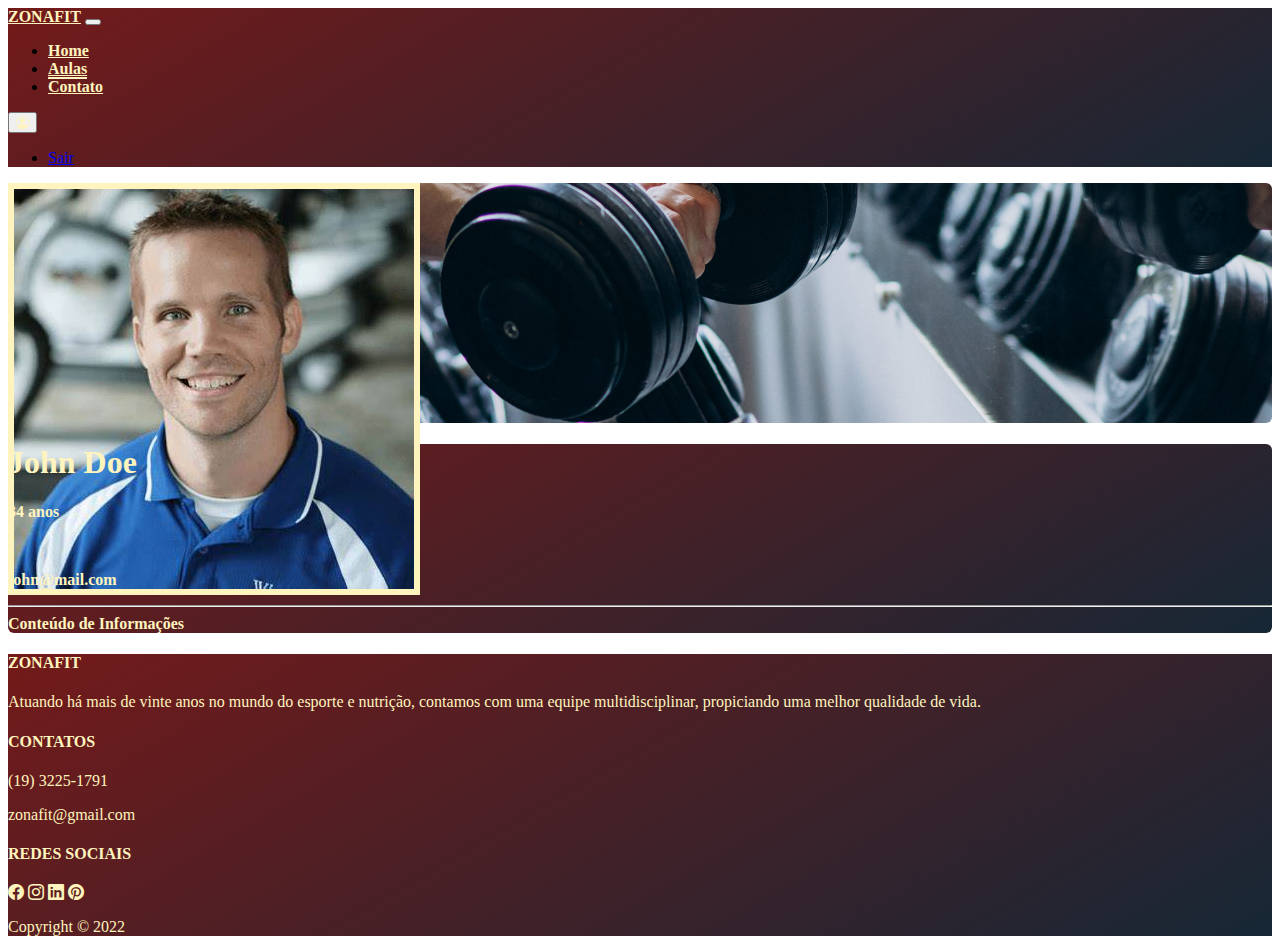
<file: perfil.html>
<!DOCTYPE html>
<html lang="pt-br">
<head>
    <meta charset="UTF-8">
    <meta http-equiv="X-UA-Compatible" content="IE=edge">
    <meta name="viewport" content="width=device-width, initial-scale=1.0">
    <title>ZonaFit | Perfil</title>
    <!-- CSS Bootstrap -->
    <link href="https://cdn.jsdelivr.net/npm/bootstrap@5.2.0-beta1/dist/css/bootstrap.min.css" rel="stylesheet" integrity="sha384-0evHe/X+R7YkIZDRvuzKMRqM+OrBnVFBL6DOitfPri4tjfHxaWutUpFmBp4vmVor" crossorigin="anonymous">
    <!-- Icons Bootstrap -->
    <link rel="stylesheet" href="https://cdn.jsdelivr.net/npm/bootstrap-icons@1.8.3/font/bootstrap-icons.css">
    <link rel="stylesheet" href="/assets/css/style.css">
</head>
<body>
    <nav class="navbar navbar-expand-lg bg-agifit">
      <div class="container-fluid">
        <a class="navbar-brand text-agifit" href="index.html">ZONAFIT</a>
        <button class="navbar-toggler" type="button" data-bs-toggle="collapse" data-bs-target="#navbarSupportedContent" aria-controls="navbarSupportedContent" aria-expanded="false" aria-label="Toggle navigation">
          <span class="navbar-toggler-icon"></span>
        </button>
        <div class="collapse navbar-collapse" id="navbarSupportedContent">
          <ul class="navbar-nav me-auto mb-2 mb-lg-0">
              <li class="nav-item">
                  <a class="nav-link text-agifit" aria-current="page" href="index.html">Home</a>
              </li>
              <li class="nav-item">
                  <a class="nav-link active-agifit text-agifit" aria-current="page" href="aulas.html">Aulas</a>
              </li>
              <li class="nav-item">
                  <a class="nav-link text-agifit" aria-current="page" href="#footer">Contato</a>
              </li>
          </ul>
          <div class="d-flex justify-content-end dropdown">
              <button class="btn " type="button" dropdown-toggle id="dropdownMenuButton1" data-bs-toggle="dropdown" aria-expanded="false"><i class="bi bi-person-circle text-agifit fs-3"></i></button>
              <ul class="dropdown-menu" aria-labelledby="dropdownMenuButton1">
                  <li><a class="dropdown-item" href="#">Sair</a></li>
                </ul>
          </div>
        </div>
      </div>
    </nav>

    <!-- Topo Perfil -->
    <div class="container shadow">
      <div class="row my-5">
          <div class="banner-perfil p-5 text-center position-relative">
            <img src="/assets/img/perfil.jpg" class="img-fluid w-25 border-img rounded-circle position-absolute top-100 start-50 translate-middle" alt="IMAGEM DE PERFIL">
          </div>
      </div>
    </div>

    <!-- Conteúdo Perfil -->
    <div class="container mt-5">
      <div class="row my-5">
          <div class="banner p-5">
            <h1 class="text-agifit">John Doe</h1>
            <div class="d-flex">
              <p class="text-agifit me-2">34 anos</p>
              <span class="text-agifit me-2">|</span>
              <p class="text-agifit me-2">john@mail.com</p>
            </div>
            <hr class="text-agifit">
            <section class="text-agifit">
              Conteúdo de Informações
            </section>
          </div>
      </div>
    </div>
    </main>

    <footer class="container-fluid bg-agifit pt-5" id="footer">
        <div class="row">
          <div class="col-4 px-4">
              <h4 class="text-center text-agifit mb-4">ZONAFIT</h4>
              <p class="text-agifit-p">Atuando há mais de vinte anos no mundo do esporte e nutrição, contamos com uma equipe multidisciplinar, propiciando uma melhor qualidade de vida.</p>
          </div>
          <div class="col-4">
              <h4 class="text-center text-agifit mb-4">CONTATOS</h4>
              <div class="row text-center">
                  <p class="text-agifit-p">(19) 3225-1791</p>
              </div>
              <div class="row text-center">
                  <p class="text-agifit-p">zonafit@gmail.com</p>
              </div>
          </div>
          <div class="col-4">
              <h4 class="text-center text-agifit mb-4">REDES SOCIAIS</h4>
              <div class="row">
                  <div class="col text-center">
                      <a href="#"><i class="bi bi-facebook fs-1 text-agifit-p mx-2"></i></a>
                      <a href="#"><i class="bi bi-instagram fs-1 text-agifit-p mx-2"></i></a>
                      <a href="#"><i class="bi bi-linkedin fs-1 text-agifit-p mx-2"></i></a>
                      <a href="#"><i class="bi bi-pinterest fs-1 text-agifit-p mx-2"></i></a>
                  </div>
              </div>
          </div>
        </div>
        <div class="row text-center">
            <p class="text-agifit-p mt-5">Copyright © 2022</p>
        </div>
      </footer>

    <!-- JavaScript Bundle with Popper -->
    <script src="https://cdn.jsdelivr.net/npm/bootstrap@5.2.0-beta1/dist/js/bootstrap.bundle.min.js" integrity="sha384-pprn3073KE6tl6bjs2QrFaJGz5/SUsLqktiwsUTF55Jfv3qYSDhgCecCxMW52nD2" crossorigin="anonymous"></script>
</body>
</html>
</file>
<file: assets/css/style.css>
.bg-agifit{
    background-image: linear-gradient(150deg, #741a1a, #162735);
}
.text-agifit{
    color: #fff4be !important;
    font-weight: 600;
}
.text-agifit-p{
    color: #fff4be;
}
.text-agifit:hover{
    color: #fff4be;
}
.active-agifit{
    font-weight: 600;
    border-bottom: 2px solid #fff4be;
}
.border-agifit{
    border: 1px dolid #741a1a;
}

.btn-agifit{
    background-color: #162735;
    color: #fff4be;
    border-radius: 6px;
    border: none;
}
.btn-agifit:hover{
    background-color: #285172;
    color: #fff4be;
}
.banner{
    background-image: linear-gradient(150deg, #741a1a, #162735);
    border-radius: 6px;
}
.banner-perfil{
    background-image: url("/assets/img/banner-perfil.jpg");
    background-repeat: no-repeat;
    background-position: center;
    background-attachment: fixed;
    background-size: cover;
    border-radius: 6px;
    height: 15rem;
}
.border-img{
    border: 6px solid #fff4be;
}
.mt-perfil{
    margin-top: 9rem;
}
</file>
